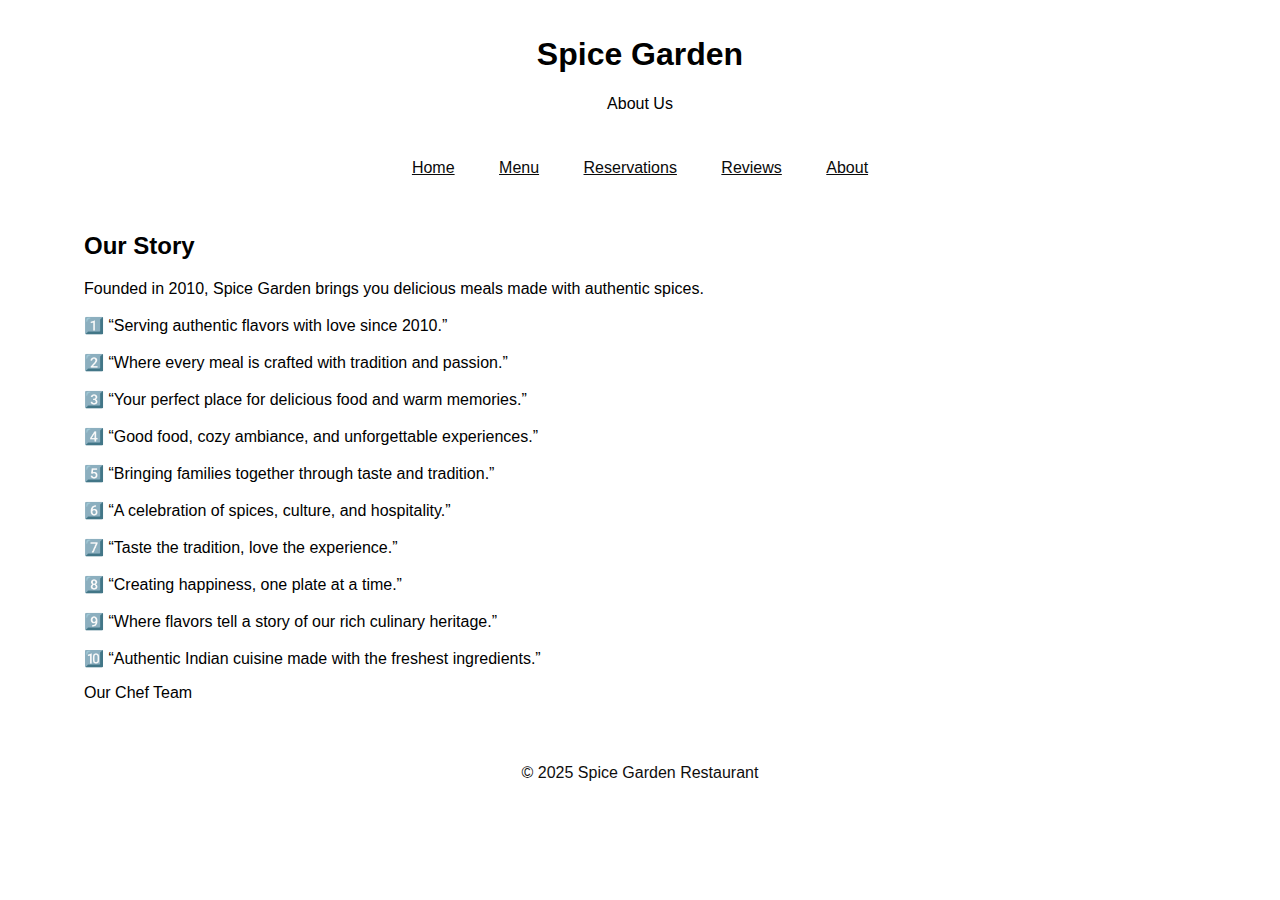
<file: about.html>
<!DOCTYPE html>
<html lang="en">
<head>
    <meta charset="UTF-8">
    <title>Spice Garden Restaurant - About Us</title>
    <link rel="stylesheet" href="style.css">
</head>
<body>
<div class="wrapper">

    <header>
        <h1>Spice Garden</h1>
        <p class="tagline">About Us</p>
    </header>

    <nav>
        <a href="index.html">Home</a>
        <a href="menu.html">Menu</a>
        <a href="reservations.html">Reservations</a>
        <a href="reviews.html">Reviews</a>
        <a href="about.html" class="active">About</a>
    </nav>

    <main>
        <section id="about">
            <h2>Our Story</h2>
            <p>Founded in 2010, Spice Garden brings you delicious meals made with authentic spices.
                <br><br>1️⃣ “Serving authentic flavors with love since 2010.”
<br><br>2️⃣ “Where every meal is crafted with tradition and passion.”
<br><br>3️⃣ “Your perfect place for delicious food and warm memories.”
<br><br>4️⃣ “Good food, cozy ambiance, and unforgettable experiences.”
<br><br>5️⃣ “Bringing families together through taste and tradition.”
<br><br>6️⃣ “A celebration of spices, culture, and hospitality.”
<br><br>7️⃣ “Taste the tradition, love the experience.”
<br><br>8️⃣ “Creating happiness, one plate at a time.”
<br><br>9️⃣ “Where flavors tell a story of our rich culinary heritage.”
<br><br>🔟 “Authentic Indian cuisine made with the freshest ingredients.”
            </p>

            <div class="about-photo-box">
                <p class="photo-caption">Our Chef Team</p>
            </div>
        </section>
    </main>

    <footer>
        <p>&copy; 2025 Spice Garden Restaurant</p>
    </footer>
</div>
</body>
</html>
</file>
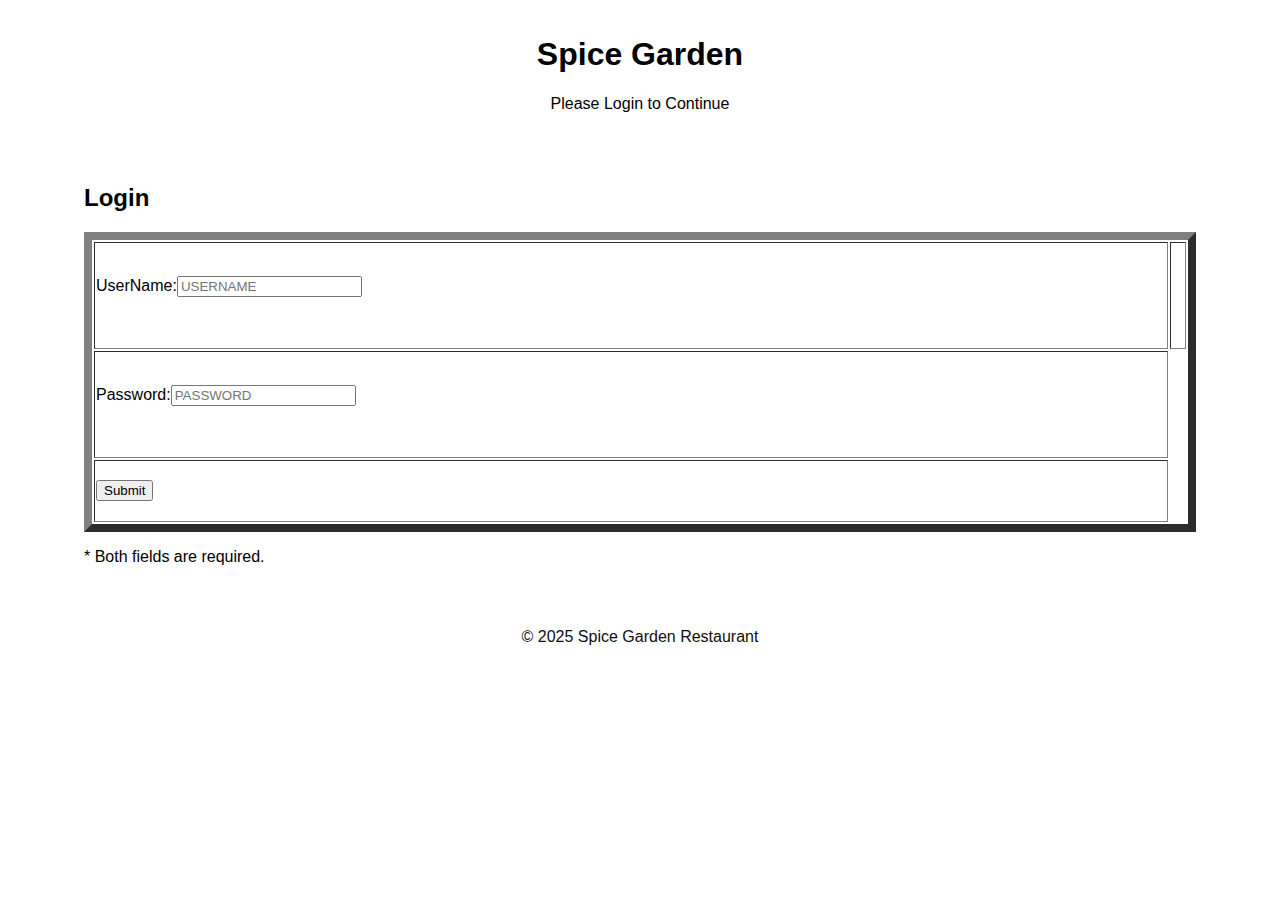
<file: login.html>
<!DOCTYPE html>
<html lang="en">
<head>
    <meta charset="UTF-8">
    <title>Spice Garden - Login</title>
    <link rel="stylesheet" href="style.css">
    <script language="JavaScript">
function signin(){
var a,b;
a=document.Signin.username.value;
b=document.Signin.pswd.value;
if(a==="" || b===""){
alert("Fill all details asked.");
return false;
}
else if(b.length<6){
alert("Password must be of more than 6 characters.")
return false;
}
else{
alert("Sign In Successfully!!");
 window.location.href = "index.html";
return true;
}
}
</script>
</head>
<body>
<div class="wrapper">

    <header>
        <h1>Spice Garden</h1>
        <p class="tagline">Please Login to Continue</p>
    </header>

    <main>
        <section>
            <h2>Login</h2>
            <form name="Signin" method="post" action="">
<table border="8" width="100%" align="center" height="300">
<tr>
<td>
UserName:<input type="text" name="username" placeholder="USERNAME"><br><br><td></tr>

<tr><td>
Password:<input type="password" name="pswd" placeholder="PASSWORD"><br><br></td></tr>
<tr><td>

<input type="button"  value="Submit" onclick="JavaScript:signin();"><br></td></tr>
</table>
</form>
            <p class="form-note">* Both fields are required.</p>
        </section>
    </main>

    <footer>
        <p>&copy; 2025 Spice Garden Restaurant</p>
    </footer>
</div>
</file>
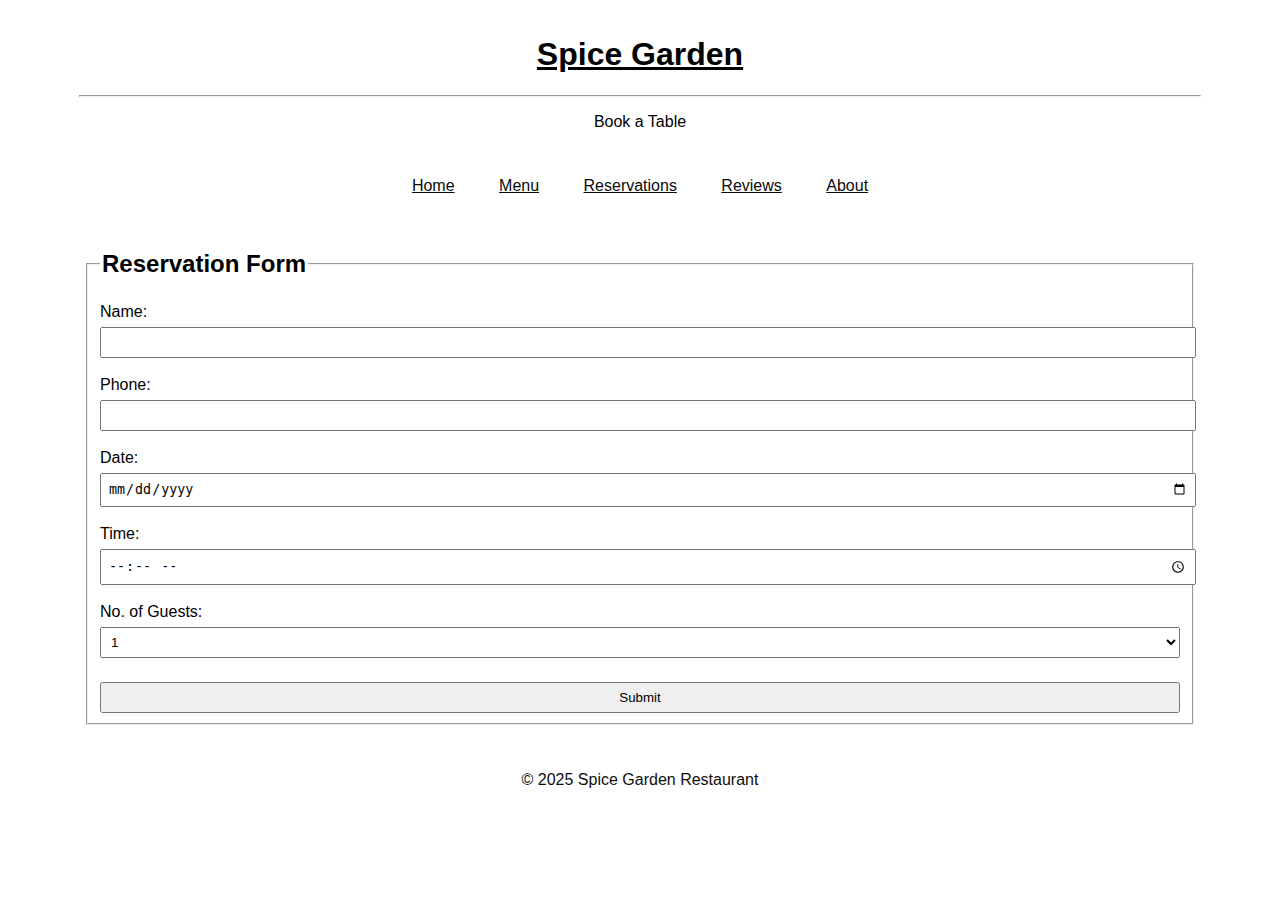
<file: reservations.html>
<!DOCTYPE html>
<html lang="en">
<head>
    <meta charset="UTF-8">
    <title>Spice Garden Restaurant - Reservations</title>
    <link rel="stylesheet" href="style.css">
</head>
<body>
<div class="wrapper">

    <header>
        <h1><u>Spice Garden</u></h1>
        <hr>
        <p class="tagline">Book a Table</p>
    </header>

    <nav>
       
        <a href="index.html">Home</a>
        <a href="menu.html">Menu</a>
        <a href="reservations.html" class="active">Reservations</a>
        <a href="reviews.html">Reviews</a>
        <a href="about.html">About</a>
        
    </nav>

    <main>
        <section id="reserve">
            
            <form class="reservation-form">
                <fieldset>
            <legend><h2>Reservation Form</h2></legend>
               
               Name: <input type="text" required>
<br><br>
                
               Phone:<input type="tel" required>
<br><br>
            
                Date:<input type="date" required>

                <br><br>
                Time:<input type="time" required>
<br><br>
                No. of Guests:
                <select>
                    <option>1</option>
                    <option>2</option>
                    <option>3-4</option>
                    <option>5-6</option>
                </select>
<br><br>
                <input type="button" value="Submit">
                </fieldset>
            </form>
            
        </section>
    </main>

    <footer>
        <p>&copy; 2025 Spice Garden Restaurant</p>
    </footer>
</div>
</body>
</html>
</file>
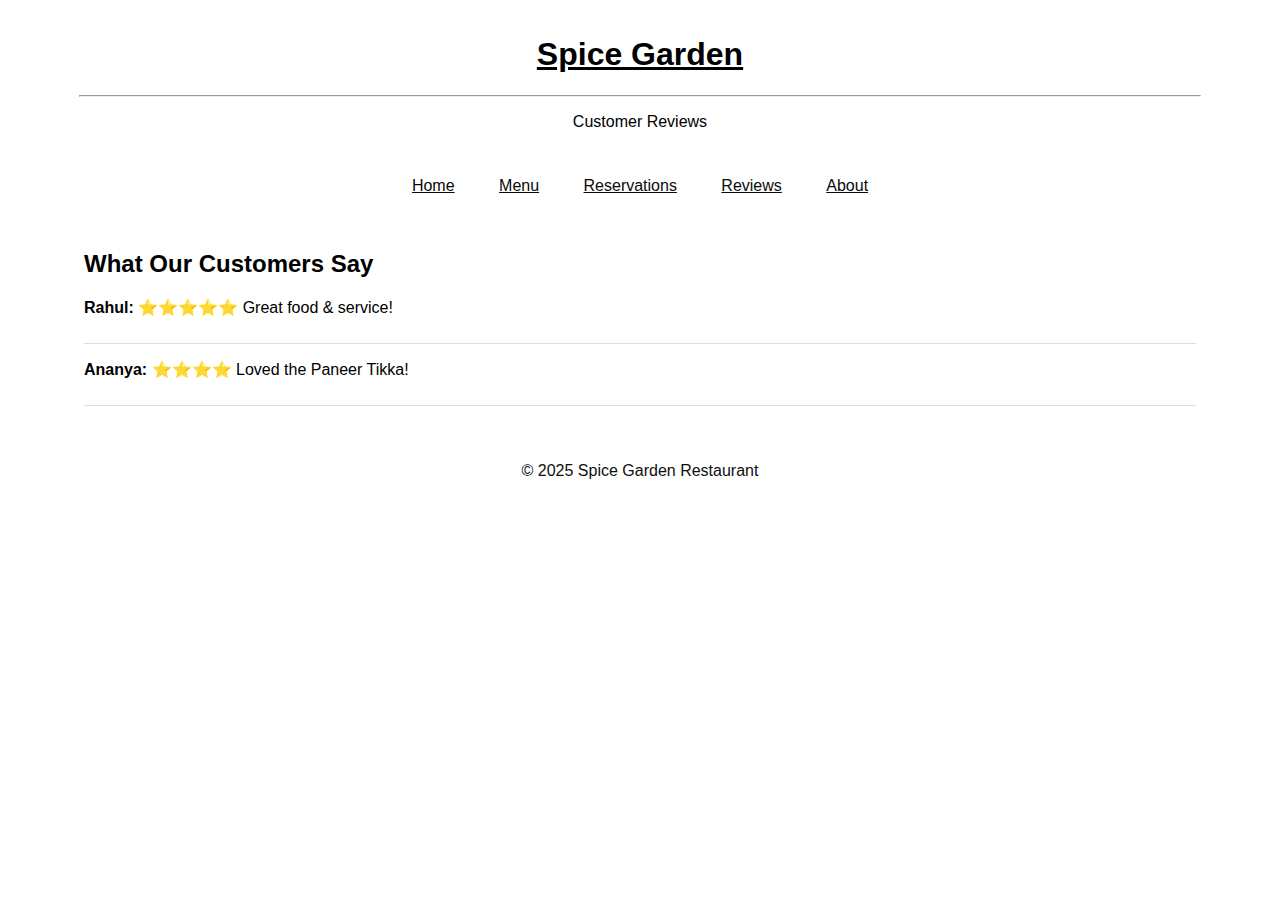
<file: reviews.html>
<!DOCTYPE html>
<html lang="en">
<head>
    <meta charset="UTF-8">
    <title>Spice Garden Restaurant - Reviews</title>
    <link rel="stylesheet" href="style.css">
</head>
<body>
<div class="wrapper">

    <header>
        <h1><u>Spice Garden</u></h1>
        <hr>
        <p class="tagline">Customer Reviews</p>
    </header>

    <nav>
        <a href="index.html">Home</a>
        <a href="menu.html">Menu</a>
        <a href="reservations.html">Reservations</a>
        <a href="reviews.html" class="active">Reviews</a>
        <a href="about.html">About</a>
    </nav>

    <main>
        <section id="reviews">
            <h2>What Our Customers Say</h2>

            <div class="review-card">
                <p><strong>Rahul:</strong> ⭐⭐⭐⭐⭐ Great food &amp; service!</p>
            </div>

            <div class="review-card">
                <p><strong>Ananya:</strong> ⭐⭐⭐⭐ Loved the Paneer Tikka!</p>
            </div>
        </section>
    </main>

    <footer>
        <p>&copy; 2025 Spice Garden Restaurant</p>
    </footer>
</div>
</body>
</html>
</file>
<file: style.css>
body {
    margin: 0;
    font-family: Arial, sans-serif;
}

.wrapper {
    width: 90%;
    margin: auto;
    background: white;
}

header {
    
    text-align: center;
    padding: 15px;
}

nav {
    text-align: center;
    padding: 15px;
}

nav a {
     color: rgb(10, 10, 10); 
    margin: 0 10px;
    padding: 6px 10px;
}


section {
    padding: 20px;
}

.hero-img {
    width: 60%;
    float: left;
    margin-right: 20px;
}

.menu-item, .review-card {
    border-bottom: 1px solid #ddd;
    margin-bottom: 10px;
    padding-bottom: 10px;
}

.menu-item img, .review-photo {
    width: 80px;
    height: 70px;
}

.price {
    font-weight: bold;
    color: #8b3a3a;
}

.reservation-form input,
.reservation-form select,
.contact-form input,
.contact-form textarea {
    width: 100%;
    margin-top: 6px;
    padding: 6px;
}

button {
    color: white;
    border: none;
    padding: 8px;
}

footer {
    color: rgb(15, 14, 14);
    text-align: center;
    padding: 10px;
}
</file>
